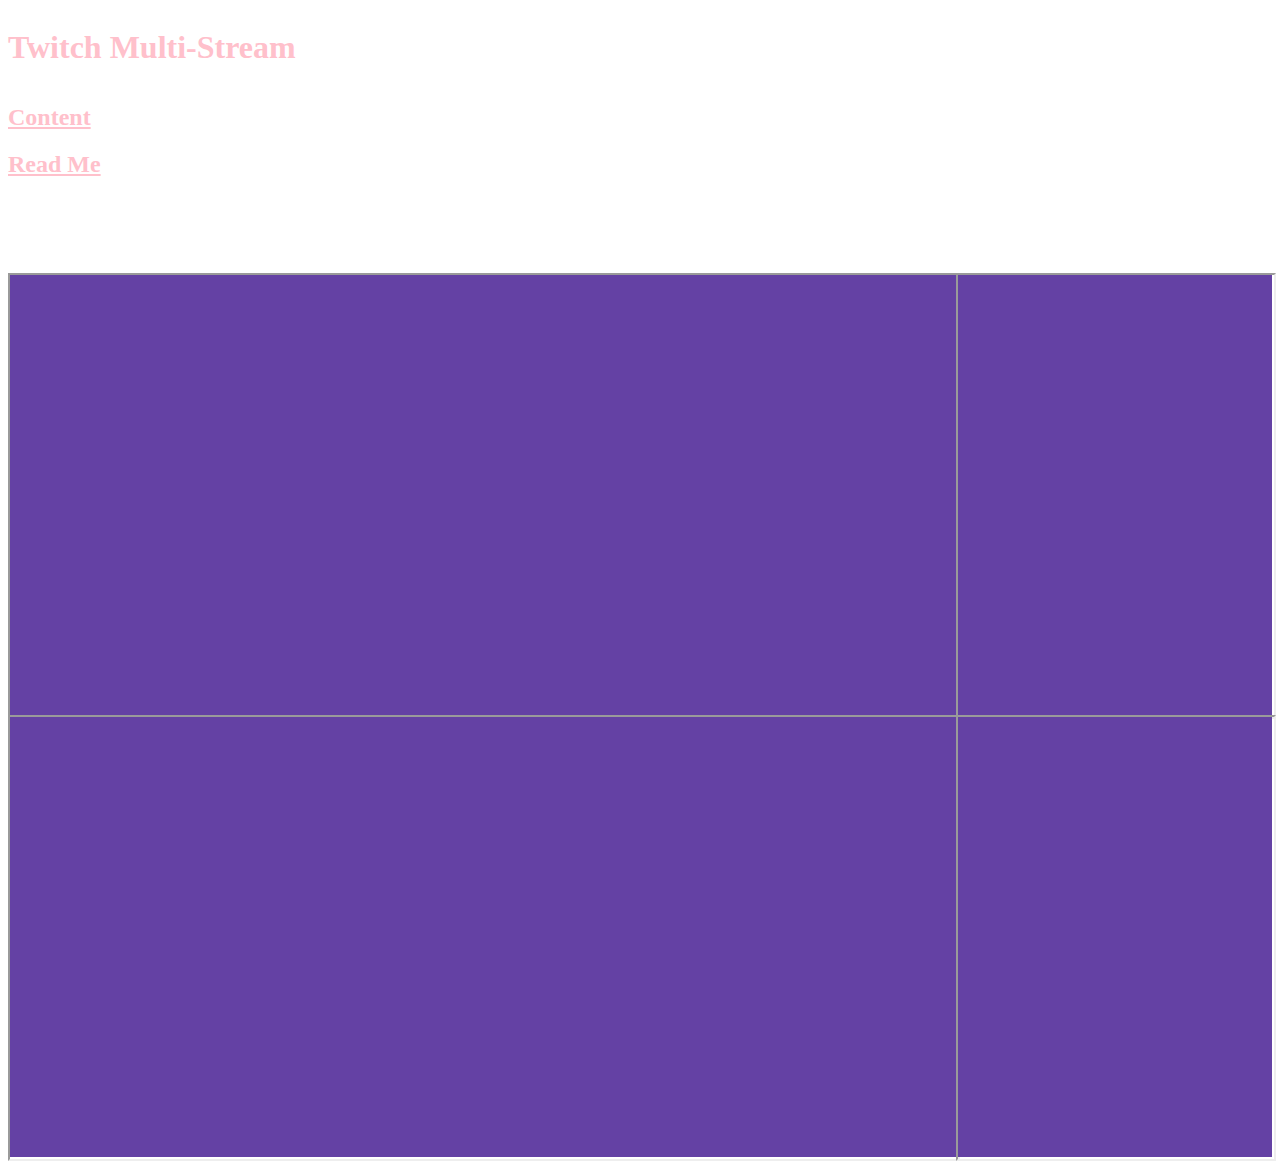
<file: index.html>
<html>

  <head>
    <title> Twitch Multi-Stream </title>
    <meta name="viewport" content="width=device-width, initial-scale=1.0"> <!--Webpage still breaks when resolution is below ~600 x ~700 -->
    <link rel ="stylesheet" href=" style.css ">
    <link rel ="javascript" href=" script.js ">



    <html xmlns="http://www.w3.org/1999/xhtml" >

      <head>
        <title> Twitch Multi-Stream </title>
        <meta name="viewport" content="width=device-width, initial-scale=1.0"> <!--Webpage still breaks when resolution is below ~600 x ~700 -->
        <link rel ="stylesheet" href=" style.css ">
        <link rel ="javascript" href=" script.js ">

         <div class="header">
          <h1 style="color:pink; height:20%; width:100%;">Twitch Multi-Stream</h1>
           <h2><a style="color:pink; height:25%; width:100%;" href="content.html">Content</a></h2>
           <h2><a style="color:pink; height:25%; width:100%;" href="ReadMe.html">Read Me</a></h2>
        </div>


        <div class="containerStream1">
          <!-- First Stream -->
          <div id="twitch-embed"></div>
            <iframe
                    allowfullscreen="<allowfullscreen>"
                    width="100%"
                    height="100%"
                    src="https://player.twitch.tv/?channel=[INSERT STREAMER NAME HERE]&amp;parent=quina1.github.io">
            </iframe>
        </div> <!-- End containerStream1-->


        <div class="containerChat1">
          <iframe
            id="chat_embed"
            src="https://www.twitch.tv/embed/[INSERT STREAMER NAME HERE]/chat?parent=quina1.github.io"
            height="100%"
            width="100%">
          </iframe>
        </div>


        <div class="containerStream2">
          <!-- First Stream -->
          <div id="twitch-embed"></div>
            <iframe
                    allowfullscreen="<allowfullscreen>"
                    width="100%"
                    height="100%"
                    src="https://player.twitch.tv/?channel=[INSERT STREAMER NAME HERE]&amp;parent=quina1.github.io">
            </iframe>
        </div> <!-- End containerStream1-->


        <div class="containerChat2">
          <iframe
            id="chat_embed"
            src="https://www.twitch.tv/embed/[INSERT STREAMER NAME HERE]/chat?parent=quina1.github.io"
            height="100%"
            width="100%">
          </iframe>
        </div>



  </head>
</html>
</file>
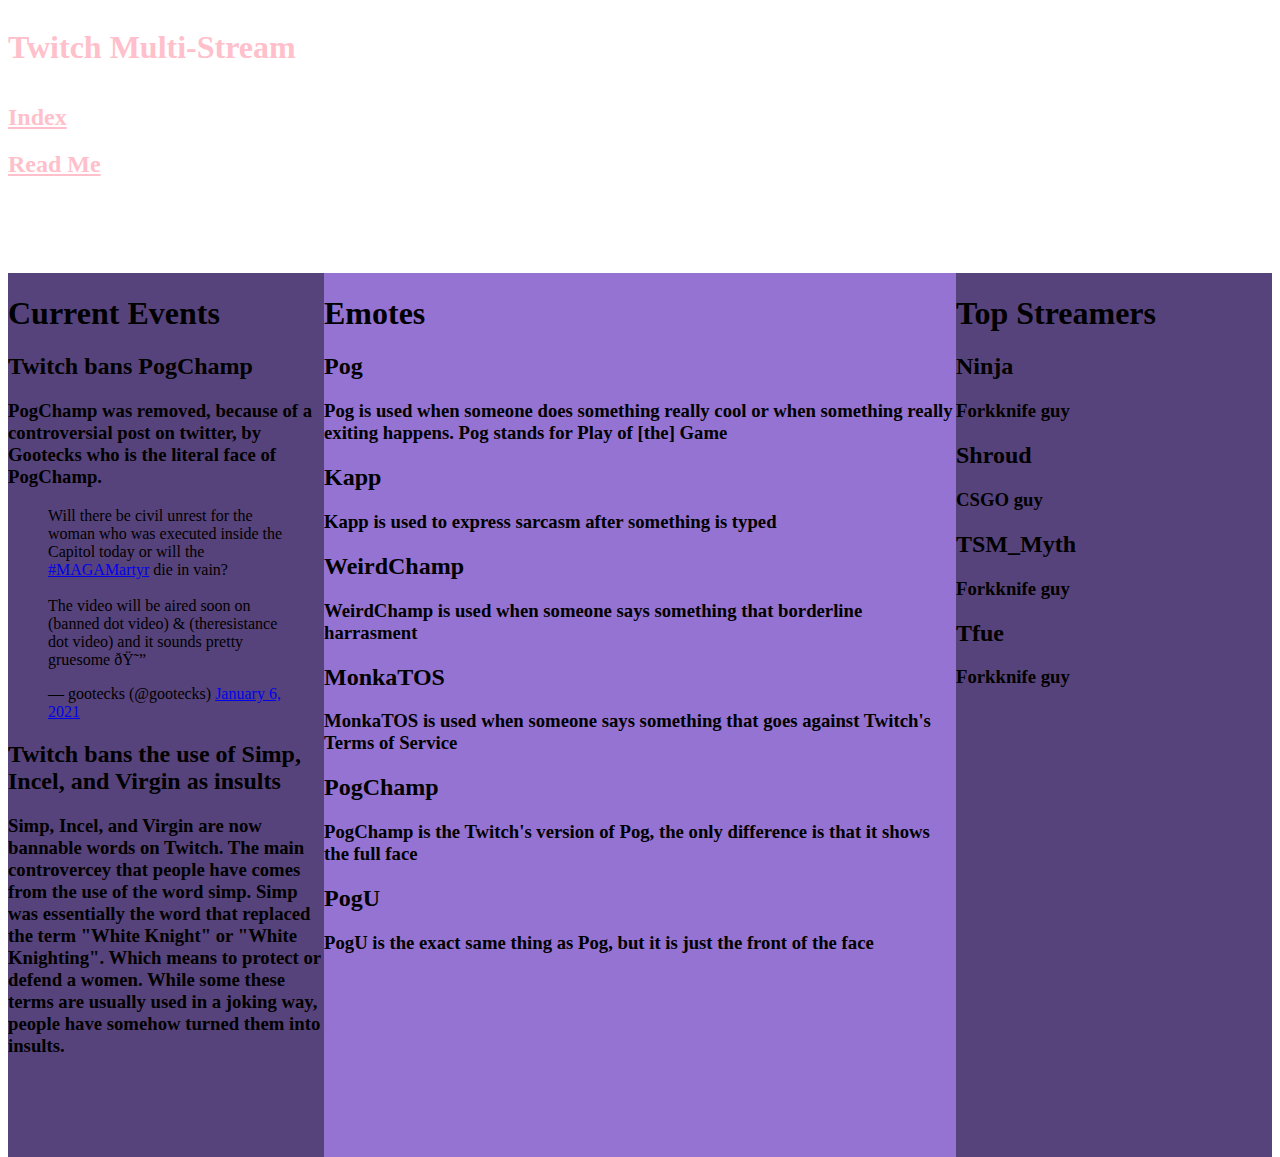
<file: content.html>
<html>

  <head>
    <title> Content </title>
        <meta name="viewport" content="width=device-width, initial-scale=1.0"> <!--Webpage still breaks when resolution is below ~600 x ~700 -->
    <link rel ="stylesheet" href=" style.css ">
    <!--Page 2 -->

    <div class="header">
     <h1 style="color:pink; height:20%; width:100%;">Twitch Multi-Stream</h1>
      <h2><a style="color:pink; height:25%; width:100%;" href="index.html">Index</a></h2>
      <h2><a style="color:pink; height:25%; width:100%;" href="ReadMe.html">Read Me</a></h2>
   </div>
        <div class="left">
          <h1> Current Events </h1>
          <h2> Twitch bans PogChamp </h2>
          <h3> PogChamp was removed, because of a controversial post on twitter, by Gootecks who is the literal face of PogChamp. </h2>
             <blockquote class="twitter-tweet"><p lang="en" dir="ltr">Will there be civil unrest for the woman who was executed inside the Capitol today or will the <a href="https://twitter.com/hashtag/MAGAMartyr?src=hash&amp;ref_src=twsrc%5Etfw">#MAGAMartyr</a> die in vain? <br><br>The video will be aired soon on (banned dot video) &amp; (theresistance dot video) and it sounds pretty gruesome 😔</p>&mdash; gootecks (@gootecks) <a href="https://twitter.com/gootecks/status/1346945376318746626?ref_src=twsrc%5Etfw">January 6, 2021</a></blockquote> <script async src="https://platform.twitter.com/widgets.js" charset="utf-8"></script>
          <h2> Twitch bans the use of Simp, Incel, and Virgin as insults </h2>
          <h3> Simp, Incel, and Virgin are now bannable words on Twitch. The main controvercey that people have comes from the use of the word simp. Simp was essentially the word that replaced the term "White Knight" or "White Knighting". Which means to protect or defend a women. While some these terms are usually used in a joking way, people have somehow turned them into insults. </h2>
        </div>

        <div class="middle">
          <h1>Emotes</h1>
          <h2>Pog</h2>
            <h3>Pog is used when someone does something really cool or when something really exiting happens. Pog stands for Play of [the] Game</h3>
          <h2>Kapp</h2>
            <h3>Kapp is used to express sarcasm after something is typed</h3>
          <h2>WeirdChamp</h2>
            <h3>WeirdChamp is used when someone says something that borderline harrasment</h3>
          <h2>MonkaTOS</h2>
            <h3>MonkaTOS is used when someone says something that goes against Twitch's Terms of Service</h3>
          <h2>PogChamp</h2>
            <h3>PogChamp is the Twitch's version of Pog, the only difference is that it shows the full face</h3>
          <h2>PogU</h2>
            <h3>PogU is the exact same thing as Pog, but it is just the front of the face</h3>
        </div>

        <div class="right">
          <h1>Top Streamers</h1>
          <h2>Ninja</h2>
            <h3> Forkknife guy </h3>
          <h2>Shroud</h2>
            <h3> CSGO guy </h3>
          <h2>TSM_Myth</h2>
            <h3> Forkknife guy </h3>
          <h2>Tfue</h2>
            <h3> Forkknife guy </h3>
        </div>
    </head>

</html>
</file>
<file: style.css>
/* page 1 */
  .header {
    height:30%;
    width:100%;
    float:left;
    /* style="width:100% ; height:100%"> */
    background-image: url("https://i.imgur.com/z5N6Q55.png");

  }

  .containerStream1 {
    height:50%;
    width:75%;
    float:left;
    background-color:#6441A4;
  }

  .containerChat1 {
    height:50%;
    width:25%;
    float:right;
    background-color:#6441A4;
  }

  .containerStream2 {
    height:50%;
    width:75%;
    float:left;
    background-color:#6441A4;
  }

  .containerChat2 {
    height:50%;
    width:25%;
    float:right;
    background-color:#6441A4;
  }

  .containerNavigation {
    height:20%;
    width:100%;
    float:left;
    background-color:green;
  }

/* page 2 */
  .left {
    height:100%;
    width:25%;
    float:left;
    background-color:#57437B;
  }

  .middle {
    height:100%;
    width:50%;
    float:left;
    background-color:#9473D2;
  }

  .right {
    height:100%;
    width:25%;
    float:left;
    background-color:#57437B;
  }
/* page 3 */
  .containerSlideshow {
    height:60%;
    width:100%;
    float:left;
    background-color:#9473D2;
  }

  .containerInteractive {
    height:30%;
    width:100%;
    float:left;
    background-color:gray;
  }


  .footer {
    height:10%;
    width:100%;
    float:right;
    background-color:#A58CD2;
  }


  @media screen and (max-width: 960px) {
    .ContainerMain{
        width: 100%;
    }
  }

  @media screen and (max-width: 960px) {
    .left, .middle, .right {
      width: 100%;
    }
  }
</file>
